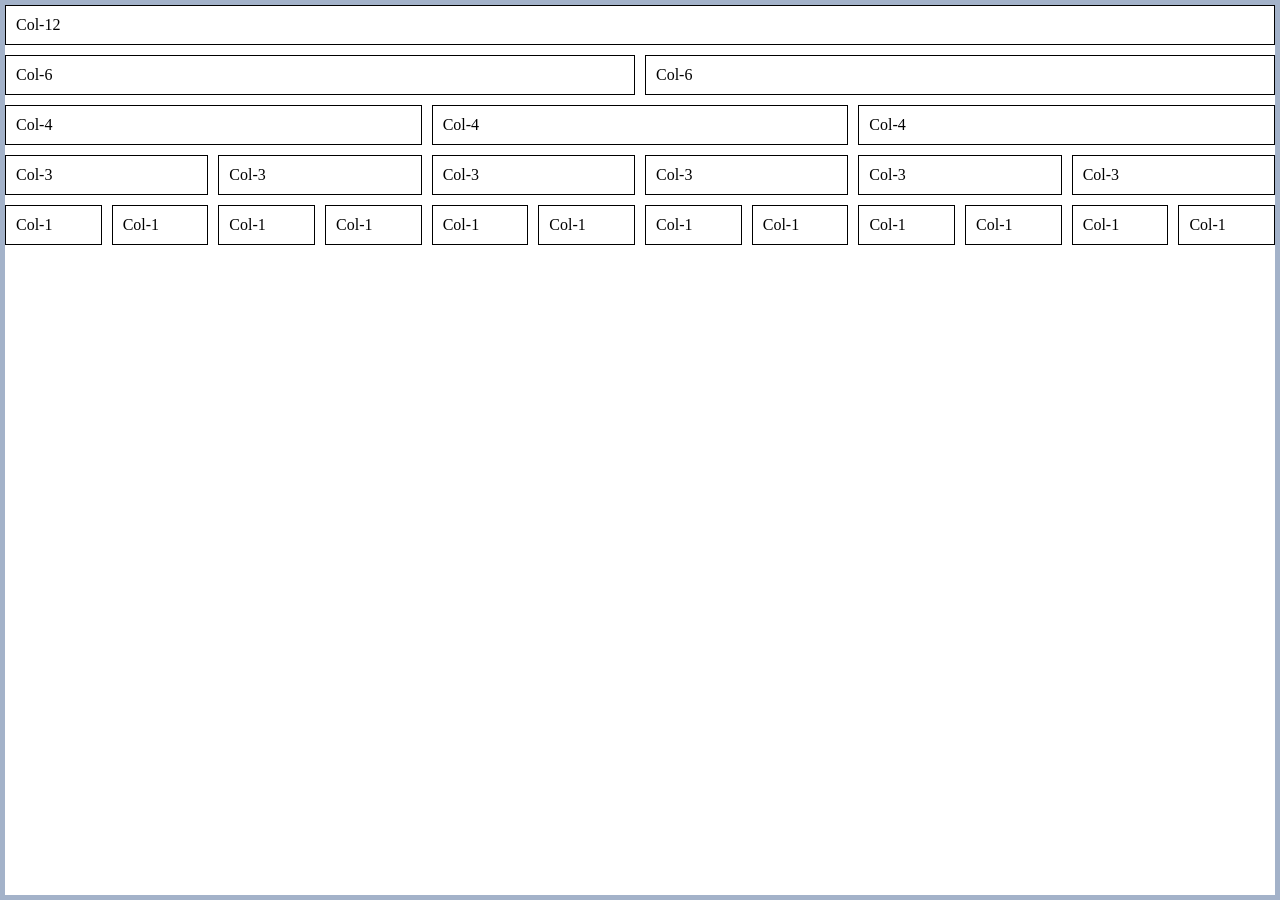
<file: index.html>
<!DOCTYPE html>
<html lang="en">
<head>
    <meta charset="UTF-8">
    <meta name="viewport" content="width=device-width, initial-scale=1.0">
    <link rel="stylesheet" href="style.css">
    <title>Opdracht 1</title>
</head>
<body>

    <div class="container">

        <div class="row">
            <div class="col-12">Col-12</div>
        </div>

        <div class="row">
            <div class="col-6">Col-6</div>
            <div class="col-6">Col-6</div>
        </div>

        <div class="row">
            <div class="col-4">Col-4</div>
            <div class="col-4">Col-4</div>
            <div class="col-4">Col-4</div>
        </div>

        <div class="row">
            <div class="col-2">Col-3</div>
            <div class="col-2">Col-3</div>
            <div class="col-2">Col-3</div>
            <div class="col-2">Col-3</div>
            <div class="col-2">Col-3</div>
            <div class="col-2">Col-3</div>
        </div>

        <div class="row">
            <div class="col-1">Col-1</div>
            <div class="col-1">Col-1</div>
            <div class="col-1">Col-1</div>
            <div class="col-1">Col-1</div>
            <div class="col-1">Col-1</div>
            <div class="col-1">Col-1</div>
            <div class="col-1">Col-1</div>
            <div class="col-1">Col-1</div>
            <div class="col-1">Col-1</div>
            <div class="col-1">Col-1</div>
            <div class="col-1">Col-1</div>
            <div class="col-1">Col-1</div>
        </div>
    
</body>
</html>
</file>
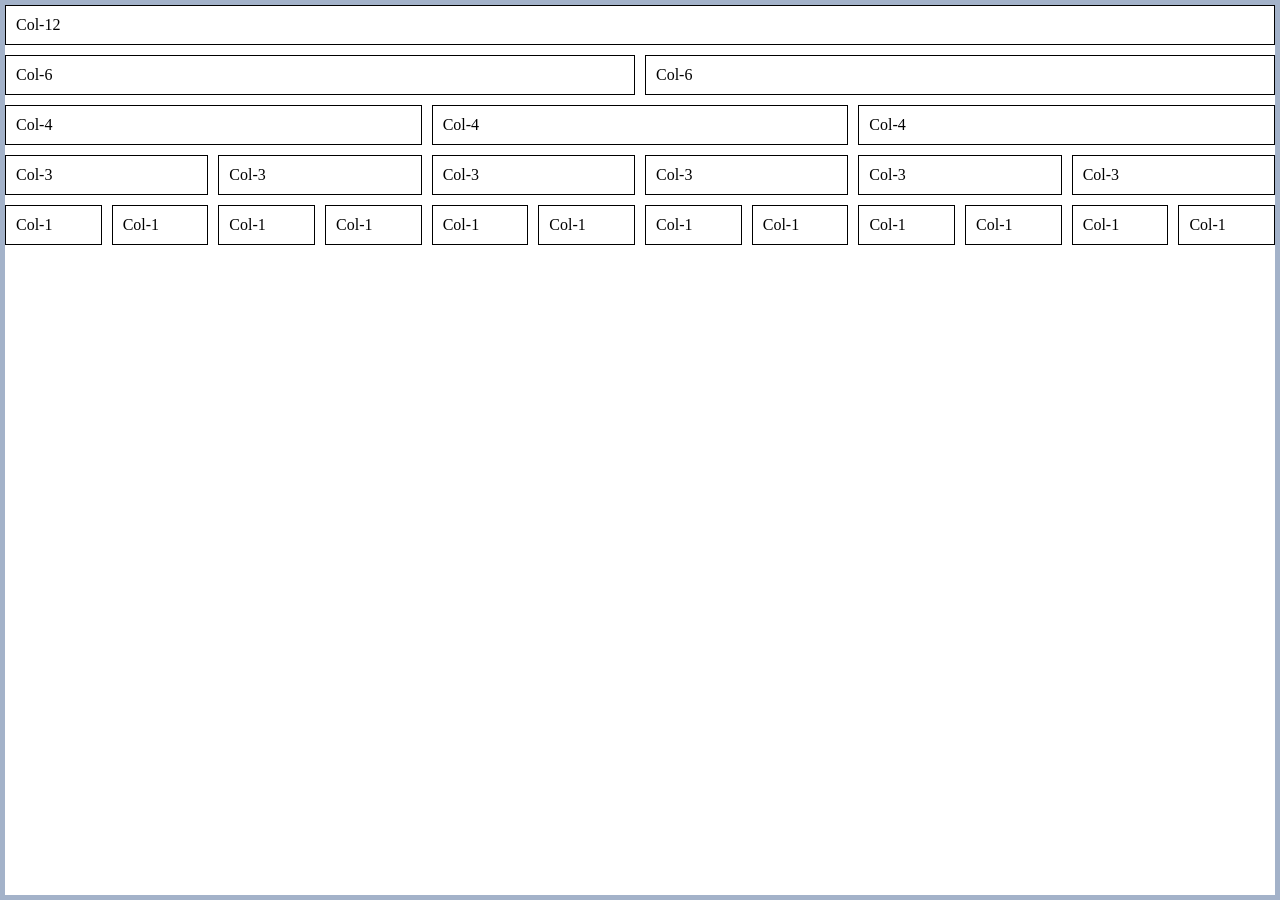
<file: Opdracht 1a/opdracht1a.html>
<!DOCTYPE html>
<html lang="en">
<head>
    <meta charset="UTF-8">
    <meta name="viewport" content="width=device-width, initial-scale=1.0">
    <link rel="stylesheet" href="style.css">
    <title>Opdracht 1</title>
</head>
<body>

    <div class="container">

        <div class="row">
            <div class="col-12">Col-12</div>
        </div>

        <div class="row">
            <div class="col-6">Col-6</div>
            <div class="col-6">Col-6</div>
        </div>

        <div class="row">
            <div class="col-4">Col-4</div>
            <div class="col-4">Col-4</div>
            <div class="col-4">Col-4</div>
        </div>

        <div class="row">
            <div class="col-2">Col-3</div>
            <div class="col-2">Col-3</div>
            <div class="col-2">Col-3</div>
            <div class="col-2">Col-3</div>
            <div class="col-2">Col-3</div>
            <div class="col-2">Col-3</div>
        </div>

        <div class="row">
            <div class="col-1">Col-1</div>
            <div class="col-1">Col-1</div>
            <div class="col-1">Col-1</div>
            <div class="col-1">Col-1</div>
            <div class="col-1">Col-1</div>
            <div class="col-1">Col-1</div>
            <div class="col-1">Col-1</div>
            <div class="col-1">Col-1</div>
            <div class="col-1">Col-1</div>
            <div class="col-1">Col-1</div>
            <div class="col-1">Col-1</div>
            <div class="col-1">Col-1</div>
        </div>

</body>
</html>
</file>
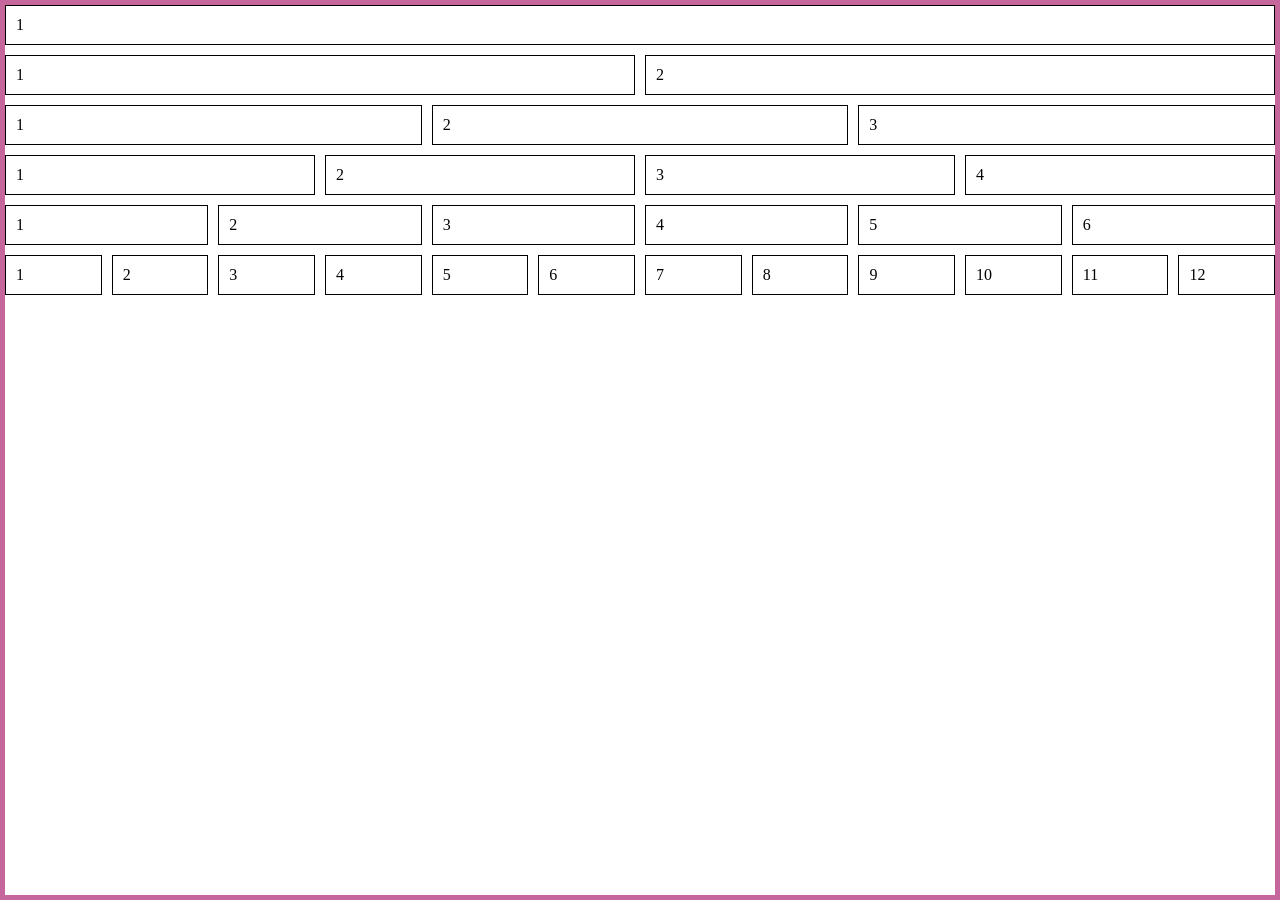
<file: Opdracht 1b/opdracht1b.html>
<!DOCTYPE html>
<html lang="en">
<head>
    <meta charset="UTF-8">
    <meta name="viewport" content="width=device-width, initial-scale=1.0">
    <link rel="stylesheet" href="style.css">
    <title>Opdracht 1</title>
</head>
<body>

    <div class="container">

        <div class="row">
            <div class="col-12">1</div>
        </div>

        <div class="row">
            <div class="col-6">1</div>
            <div class="col-6">2</div>
        </div>

        <div class="row">
            <div class="col-4">1</div>
            <div class="col-4">2</div>
            <div class="col-4">3</div>
        </div>

        <div class="row">
            <div class="col-3">1</div>
            <div class="col-3">2</div>
            <div class="col-3">3</div>
            <div class="col-3">4</div>
        </div>

        <div class="row">
            <div class="col-6">1</div>
            <div class="col-6">2</div>
            <div class="col-6">3</div>
            <div class="col-6">4</div>
            <div class="col-6">5</div>
            <div class="col-6">6</div>
        </div>

        <div class="row">
            <div class="col-1">1</div>
            <div class="col-1">2</div>
            <div class="col-1">3</div>
            <div class="col-1">4</div>
            <div class="col-1">5</div>
            <div class="col-1">6</div>
            <div class="col-1">7</div>
            <div class="col-1">8</div>
            <div class="col-1">9</div>
            <div class="col-1">10</div>
            <div class="col-1">11</div>
            <div class="col-1">12</div>
        </div>



</body>
</html>
</file>
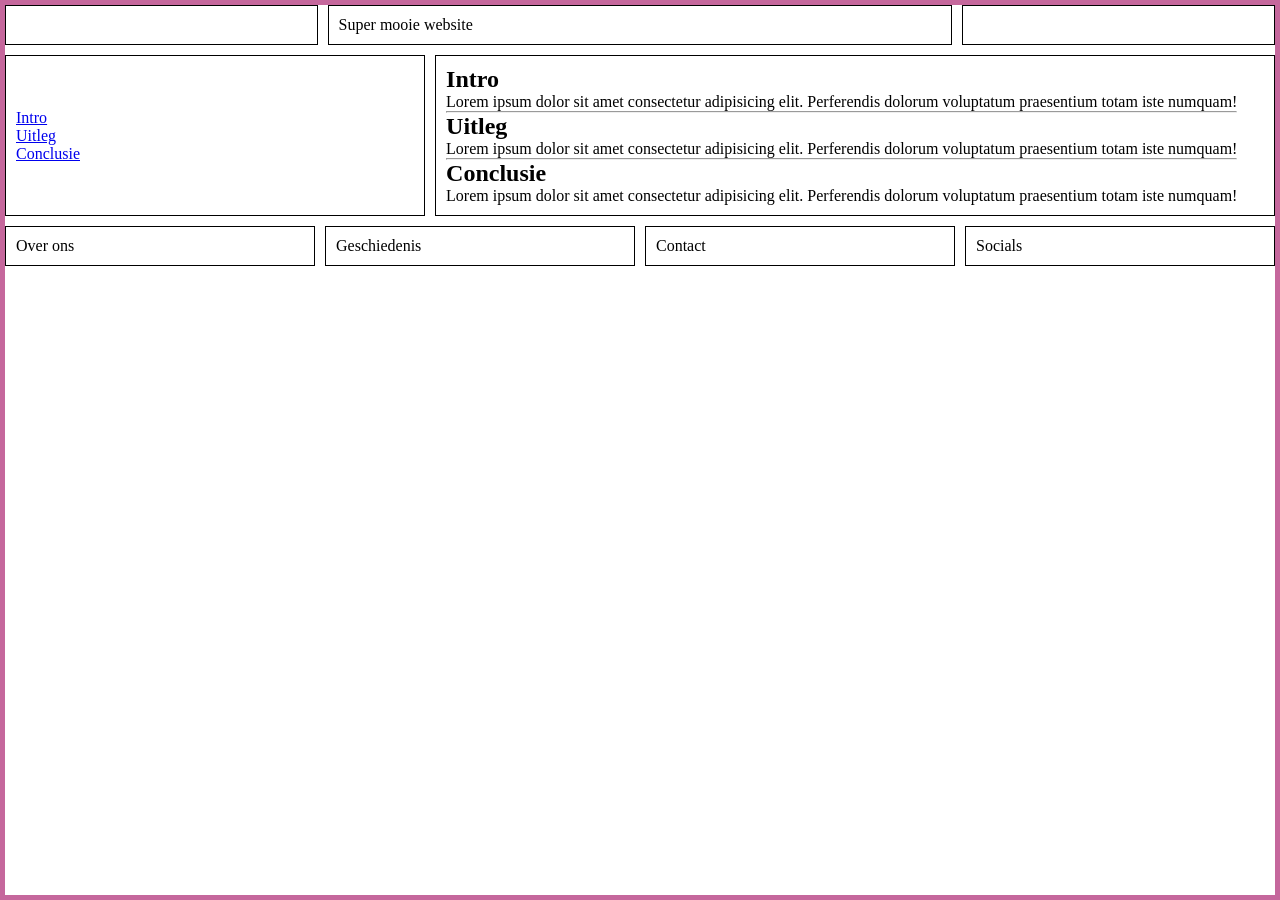
<file: Opdracht 1c/opdracht1c.html>
<!DOCTYPE html>
<html lang="nl">

<head>
    <meta charset="UTF-8">
    <meta name="viewport" content="width=device-width, initial-scale=1.0">
    <title>Super mooie website</title>
    <link rel="stylesheet" href="style.css">
</head>

<body>

    <div class="container">

        
        <div class="row">
            <div class="col-3"></div>

            <div class="col-6">
                <p>Super mooie website</p>
            </div>

            <div class="col-3"></div>
        </div>

        <div class="row">

            
            <div class="col-4">
                <nav>
                    <a href="#intro">Intro</a><br>
                    <a href="#uitleg">Uitleg</a><br>
                    <a href="#conclusie">Conclusie</a>
                </nav>
            </div>

            <div class="col-8">
                <main>

                    <section id="intro">
                        <h2>Intro</h2>
                        <p>
                            Lorem ipsum dolor sit amet consectetur
                            adipisicing elit. Perferendis dolorum
                            voluptatum praesentium totam iste numquam!
                        </p>
                    </section>

                    <hr>

                    <section id="uitleg">
                        <h2>Uitleg</h2>
                        <p>
                            Lorem ipsum dolor sit amet consectetur
                            adipisicing elit. Perferendis dolorum
                            voluptatum praesentium totam iste numquam!
                        </p>
                    </section>

                    <hr>

                    <section id="conclusie">
                        <h2>Conclusie</h2>
                        <p>
                            Lorem ipsum dolor sit amet consectetur
                            adipisicing elit. Perferendis dolorum
                            voluptatum praesentium totam iste numquam!
                        </p>
                    </section>

                </main>
            </div>

        </div>

        <div class="row">
            <div class="col-3">
                <p>Over ons</p>
            </div>

            <div class="col-3">
                <p>Geschiedenis</p>
            </div>

            <div class="col-3">
                <p>Contact</p>
            </div>

            <div class="col-3">
                <p>Socials</p>
            </div>
        </div>

    </div>

</body>
</html>
</file>
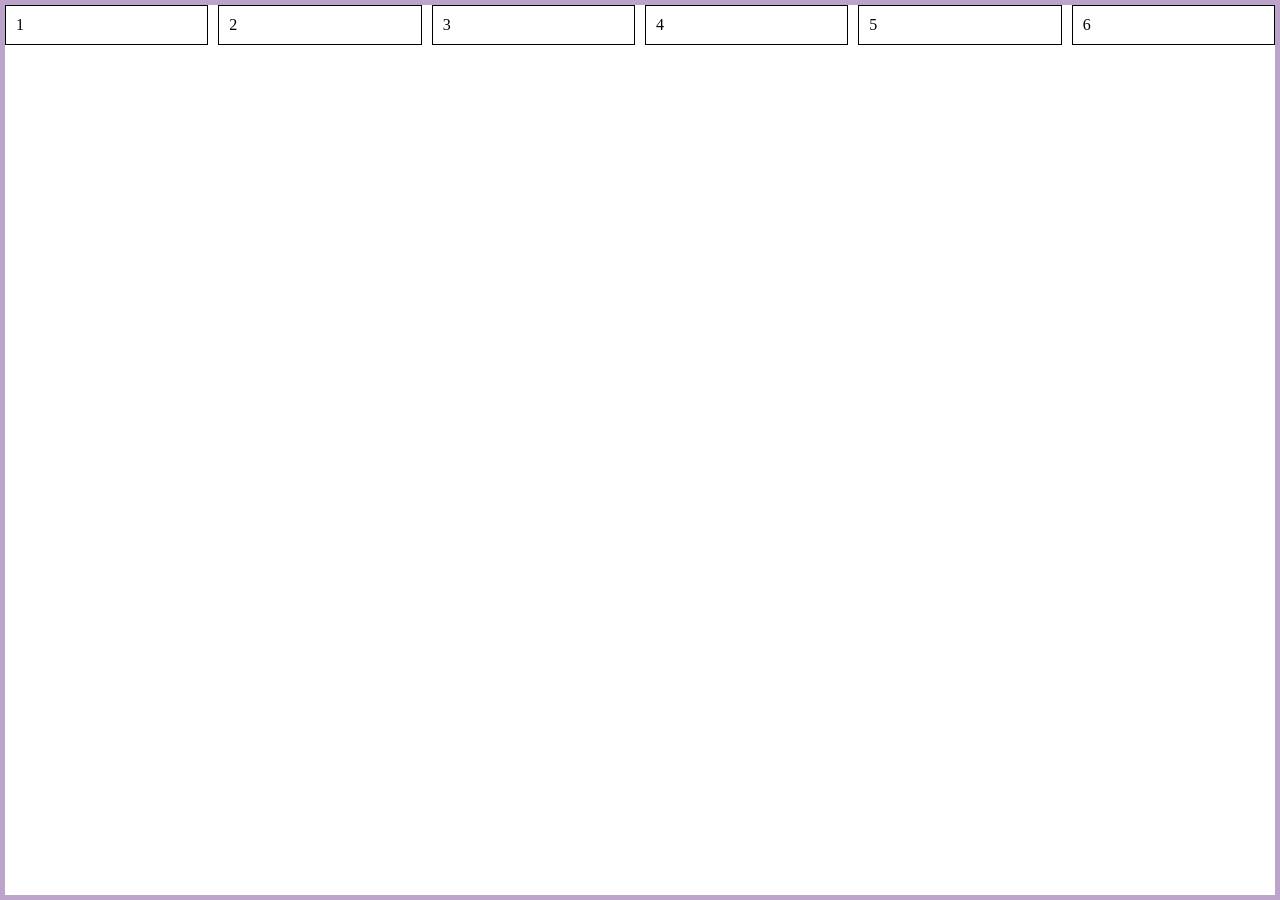
<file: Opdracht 1d/opdracht1d.html>
<!DOCTYPE html>
<html lang="nl">
<head>
    <meta charset="UTF-8">
    <meta name="viewport" content="width=device-width, initial-scale=1.0">
    <title>Grid Oefening</title>
    <link rel="stylesheet" href="style.css">
</head>
<body>

    <div class="container">
        <div class="row">
            <div class="col-2">1</div>
            <div class="col-2">2</div>
            <div class="col-2">3</div>
            <div class="col-2">4</div>
            <div class="col-2">5</div>
            <div class="col-2">6</div>
        </div>
    </div>

</body>
</html>
</file>
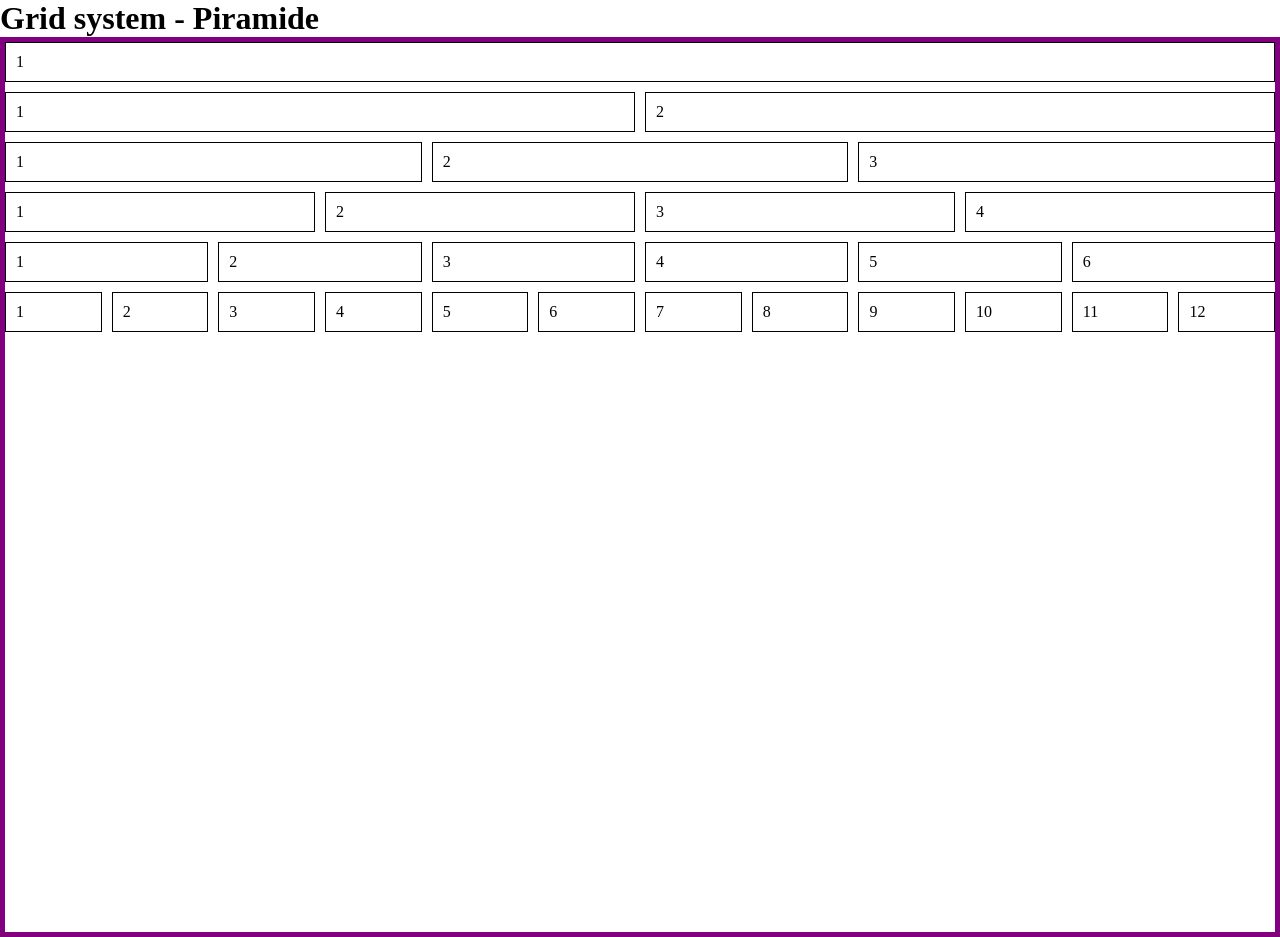
<file: Opdracht 1e/opdracht1e.html>
<!DOCTYPE html>
<html lang="en">
<head>
    <meta charset="UTF-8">
    <meta name="viewport" content="width=device-width, initial-scale=1.0">
    <link rel="stylesheet" href="style.css">
    <title>Opdracht 1</title>
</head>
<body>

    <h1>Grid system - Piramide</h1>

    <div class="container">

        <div class="row">
            <div class="col-12">1</div>
        </div>

        <div class="row">
            <div class="col-6">1</div>
            <div class="col-6">2</div>
        </div>

        <div class="row">
            <div class="col-4">1</div>
            <div class="col-4">2</div>
            <div class="col-4">3</div>
        </div>

        <div class="row">
            <div class="col-3">1</div>
            <div class="col-3">2</div>
            <div class="col-3">3</div>
            <div class="col-3">4</div>
        </div>

        <div class="row">
            <div class="col-2">1</div>
            <div class="col-2">2</div>
            <div class="col-2">3</div>
            <div class="col-2">4</div>
            <div class="col-2">5</div>
            <div class="col-2">6</div>
        </div>

        <div class="row">
            <div class="col-1">1</div>
            <div class="col-1">2</div>
            <div class="col-1">3</div>
            <div class="col-1">4</div>
            <div class="col-1">5</div>
            <div class="col-1">6</div>
            <div class="col-1">7</div>
            <div class="col-1">8</div>
            <div class="col-1">9</div>
            <div class="col-1">10</div>
            <div class="col-1">11</div>
            <div class="col-1">12</div>
        </div>

    </div>

</body>
</html>
</file>
<file: style.css>
* {
	margin: 0;
	padding: 0;
	box-sizing: border-box;
    font-family: Georgia, 'Times New Roman', Times, serif;
}

:root {
	--row-gap: 10px;
	--column-gap: 10px;
	--column-padding: 10px;
}

.container {
	margin: 0 auto;
	width: 100%;
	min-height: 100vh;
	display: flex;
	flex-direction: column;
	gap: var(--row-gap);
	border: 5px solid rgb(163, 178, 201);
}

.row {
	display: flex;
	flex-wrap: nowrap;
	gap: var(--column-gap);
}

[class^="col-"] {
	padding: var(--column-padding);
	display: flex;
	flex-grow: 1;
	flex-shrink: 1;
	align-items: center;
	border: 1px solid #000;
}

.col-1 {
    flex-grow: 0;
    flex-basis: 8.33%;
}

.col-2 {
    flex-grow: 0;
    flex-basis: 16.66%;
}

.col-3 {
    flex-grow: 0;
    flex-basis: 25%;
}

.col-4 {
    flex-grow: 0;
    flex-basis: 33.33%;
}

.col-5 {
    flex-grow: 0;
    flex-basis: 41.66%;
}

.col-6 {
    flex-grow: 0;
    flex-basis: 50%;
}

.col-7 {
    flex-grow: 0;
    flex-basis: 58.33%;
}

.col-8 {
    flex-grow: 0;
    flex-basis: 66.66%;
}

.col-9 {
    flex-grow: 0;
    flex-basis: 75%;
}

.col-10 {
    flex-grow: 0;
    flex-basis: 83.33%;
}

.col-11 {
    flex-grow: 0;
    flex-basis: 91.66%;
}

.col-12 {
    flex-grow: 0;
    flex-basis: 100%;
}
</file>
<file: Opdracht 1a/style.css>
* {
	margin: 0;
	padding: 0;
	box-sizing: border-box;
    font-family: Georgia, 'Times New Roman', Times, serif;
}

:root {
	--row-gap: 10px;
	--column-gap: 10px;
	--column-padding: 10px;
}

.container {
	margin: 0 auto;
	width: 100%;
	min-height: 100vh;
	display: flex;
	flex-direction: column;
	gap: var(--row-gap);
	border: 5px solid rgb(163, 178, 201);
}

.row {
	display: flex;
	flex-wrap: nowrap;
	gap: var(--column-gap);
}

[class^="col-"] {
	padding: var(--column-padding);
	display: flex;
	flex-grow: 0;
	flex-shrink: 1;
	align-items: center;
	border: 1px solid #000;
}

.col-1 {
    flex-grow: 0;
    flex-basis: 8.33%;
}

.col-2 {
    flex-grow: 0;
    flex-basis: 16.66%;
}

.col-3 {
    flex-grow: 0;
    flex-basis: 25%;
}

.col-4 {
    flex-grow: 0;
    flex-basis: 33.33%;
}

.col-5 {
    flex-grow: 0;
    flex-basis: 41.66%;
}

.col-6 {
    flex-grow: 0;
    flex-basis: 50%;
}

.col-7 {
    flex-grow: 0;
    flex-basis: 58.33%;
}

.col-8 {
    flex-grow: 0;
    flex-basis: 66.66%;
}

.col-9 {
    flex-grow: 0;
    flex-basis: 75%;
}

.col-10 {
    flex-grow: 0;
    flex-basis: 83.33%;
}

.col-11 {
    flex-grow: 0;
    flex-basis: 91.66%;
}

.col-12 {
    flex-grow: 0;
    flex-basis: 100%;
}
</file>
<file: Opdracht 1b/style.css>
* {
	margin: 0;
	padding: 0;
	box-sizing: border-box;
    font-family: Georgia, 'Times New Roman', Times, serif;
}

:root {
	--row-gap: 10px;
	--column-gap: 10px;
	--column-padding: 10px;
}

.container {
	margin: 0 auto;
	width: 100%;
	min-height: 100vh;
	display: flex;
	flex-direction: column;
	gap: var(--row-gap);
	border: 5px solid rgb(197, 103, 156);
}

.row {
	display: flex;
	flex-wrap: nowrap;
	gap: var(--column-gap);
}

[class^="col-"] {
	padding: var(--column-padding);
	display: flex;
	flex-grow: 0;
	flex-shrink: 1;
	align-items: center;
	border: 1px solid #000;
}


.col-1 {
    flex-grow: 0;
    flex-basis: 8.33%;
}

.col-2 {
    flex-grow: 0;
    flex-basis: 16.66%;
}

.col-3 {
    flex-grow: 0;
    flex-basis: 25%;
}

.col-4 {
    flex-grow: 0;
    flex-basis: 33.33%;
}

.col-5 {
    flex-grow: 0;
    flex-basis: 41.66%;
}

.col-6 {
    flex-grow: 0;
    flex-basis: 50%;
}

.col-7 {
    flex-grow: 0;
    flex-basis: 58.33%;
}

.col-8 {
    flex-grow: 0;
    flex-basis: 66.66%;
}

.col-9 {
    flex-grow: 0;
    flex-basis: 75%;
}

.col-10 {
    flex-grow: 0;
    flex-basis: 83.33%;
}

.col-11 {
    flex-grow: 0;
    flex-basis: 91.66%;
}

.col-12 {
    flex-grow: 0;
    flex-basis: 100%;
}
</file>
<file: Opdracht 1c/style.css>
* {
	margin: 0;
	padding: 0;
	box-sizing: border-box;
    font-family: Georgia, 'Times New Roman', Times, serif;
}

:root {
	--row-gap: 10px;
	--column-gap: 10px;
	--column-padding: 10px;
}

.container {
	margin: 0 auto;
	width: 100%;
	min-height: 100vh;
	display: flex;
	flex-direction: column;
	gap: var(--row-gap);
	border: 5px solid rgb(197, 103, 156);
}

.row {
	display: flex;
	flex-wrap: nowrap;
	gap: var(--column-gap);
}

[class^="col-"] {
	padding: var(--column-padding);
	display: flex;
	flex-grow: 0;
	flex-shrink: 1;
	align-items: center;
	border: 1px solid #000;
}


.col-1 {
    flex-grow: 0;
    flex-basis: 8.33%;
}

.col-2 {
    flex-grow: 0;
    flex-basis: 16.66%;
}

.col-3 {
    flex-grow: 0;
    flex-basis: 25%;
}

.col-4 {
    flex-grow: 0;
    flex-basis: 33.33%;
}

.col-5 {
    flex-grow: 0;
    flex-basis: 41.66%;
}

.col-6 {
    flex-grow: 0;
    flex-basis: 50%;
}

.col-7 {
    flex-grow: 0;
    flex-basis: 58.33%;
}

.col-8 {
    flex-grow: 0;
    flex-basis: 66.66%;
}

.col-9 {
    flex-grow: 0;
    flex-basis: 75%;
}

.col-10 {
    flex-grow: 0;
    flex-basis: 83.33%;
}

.col-11 {
    flex-grow: 0;
    flex-basis: 91.66%;
}

.col-12 {
    flex-grow: 0;
    flex-basis: 100%;
}
</file>
<file: Opdracht 1d/style.css>
* {
	margin: 0;
	padding: 0;
	box-sizing: border-box;
    font-family: Georgia, 'Times New Roman', Times, serif;
}

:root {
	--row-gap: 10px;
	--column-gap: 10px;
	--column-padding: 10px;
}

.container {
	margin: 0 auto;
	width: 100%;
	min-height: 100vh;
	display: flex;
	flex-direction: column;
	gap: var(--row-gap);
	border: 5px solid rgb(188, 163, 201);
}

.row {
	display: flex;
	flex-wrap: nowrap;
	gap: var(--column-gap);
}

[class^="col-"] {
	padding: var(--column-padding);
	display: flex;
	flex-grow: 1;
	flex-shrink: 1;
	align-items: center;
	border: 1px solid #000;
}

.col-1 {
    flex-grow: 0;
    flex-basis: 8.33%;
}

.col-2 {
    flex-grow: 0;
    flex-basis: 16.66%;
}

.col-3 {
    flex-grow: 0;
    flex-basis: 25%;
}

.col-4 {
    flex-grow: 0;
    flex-basis: 33.33%;
}

.col-5 {
    flex-grow: 0;
    flex-basis: 41.66%;
}

.col-6 {
    flex-grow: 0;
    flex-basis: 50%;
}

.col-7 {
    flex-grow: 0;
    flex-basis: 58.33%;
}

.col-8 {
    flex-grow: 0;
    flex-basis: 66.66%;
}

.col-9 {
    flex-grow: 0;
    flex-basis: 75%;
}

.col-10 {
    flex-grow: 0;
    flex-basis: 83.33%;
}

.col-11 {
    flex-grow: 0;
    flex-basis: 91.66%;
}

.col-12 {
    flex-grow: 0;
    flex-basis: 100%;
}
</file>
<file: Opdracht 1e/style.css>
* {
    margin: 0;
    padding: 0;
    box-sizing: border-box;
    font-family: Georgia, 'Times New Roman', Times, serif;
}

:root {
    --row-gap: 10px;
    --column-gap: 10px;
    --column-padding: 10px;
}

.container {
    margin: 0 auto;
    width: 100%;
    min-height: 100vh;
    display: flex;
    flex-direction: column;
    gap: var(--row-gap);
    border: 5px solid rgb(48, 122, 95);
}

.row {
    display: flex;
    flex-wrap: nowrap;
    gap: var(--column-gap);
}

[class^="col-"] {
    padding: var(--column-padding);
    display: flex;
    flex-grow: 0;
    flex-shrink: 1;
    align-items: center;
    border: 1px solid #000;
}

.col-1 {
    flex-grow: 0;
    flex-basis: 8.33%;
}

.col-2 {
    flex-grow: 0;
    flex-basis: 16.66%;
}

.col-3 {
    flex-grow: 0;
    flex-basis: 25%;
}

.col-4 {
    flex-grow: 0;
    flex-basis: 33.33%;
}

.col-5 {
    flex-grow: 0;
    flex-basis: 41.66%;
}

.col-6 {
    flex-grow: 0;
    flex-basis: 50%;
}

.col-7 {
    flex-grow: 0;
    flex-basis: 58.33%;
}

.col-8 {
    flex-grow: 0;
    flex-basis: 66.66%;
}

.col-9 {
    flex-grow: 0;
    flex-basis: 75%;
}

.col-10 {
    flex-grow: 0;
    flex-basis: 83.33%;
}

.col-11 {
    flex-grow: 0;
    flex-basis: 91.66%;
}

.col-12 {
    flex-grow: 0;
    flex-basis: 100%;
}

@media (min-width: 1200px) {
    .container {
        border-color: purple;
    }
}

@media (min-width: 769px) and (max-width: 1199px) {
    .container {
        border-color: blue;
    }
}

@media (min-width: 577px) and (max-width: 768px) {
    .container {
        border-color: green;
    }
}

@media (max-width: 576px) {
    .container {
        border-color: red;
    }

    .row {
        flex-direction: column;
    }

    [class^="col-"] {
        flex-basis: auto;
        width: 100%;
    }
}
</file>
